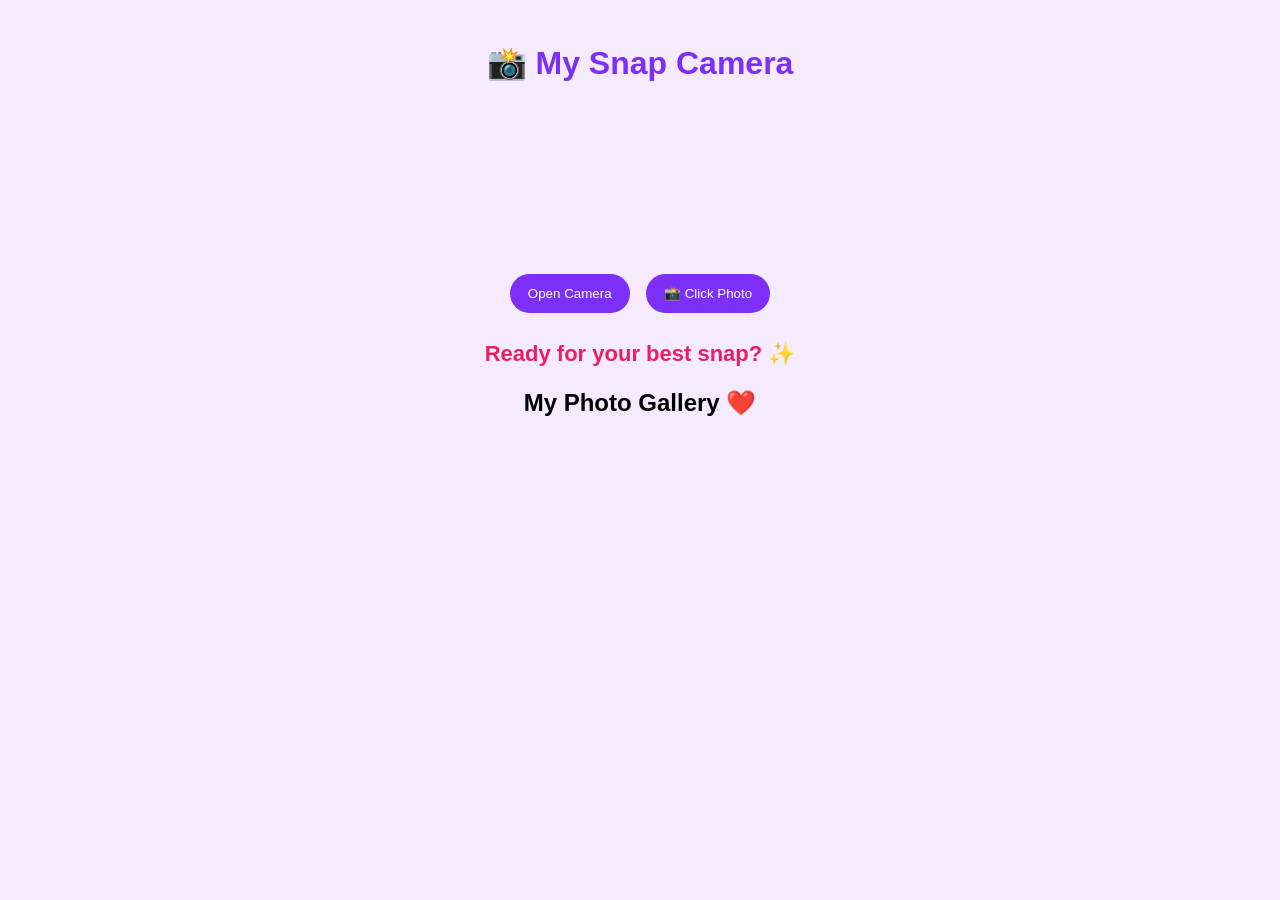
<file: temp.html>
<!DOCTYPE html>
<html>
<head>
    <title>My Snap Camera</title>
    <style>
        body {
            text-align: center;
            font-family: Arial;
            background: #f5eaff;
            padding: 15px;
        }

        h1 { color: #7b2ff7; }

        video {
            width: 320px;
            max-width: 95%;
            border-radius: 20px;
        }

        button {
            padding: 12px 18px;
            margin: 6px;
            border: none;
            border-radius: 20px;
            background: #7b2ff7;
            color: white;
            cursor: pointer;
        }

        #compliment {
            color: #e91e63;
            font-size: 22px;
            font-weight: bold;
        }

        #gallery {
            display: flex;
            flex-wrap: wrap;
            justify-content: center;
            gap: 15px;
            margin-top: 20px;
        }

        .card {
            background: white;
            padding: 10px;
            border-radius: 15px;
            width: 220px;
        }

        .card img {
            width: 100%;
            border-radius: 12px;
        }

        .card p {
            color: #e91e63;
            font-weight: bold;
        }
    </style>
</head>
<body>

    <h1>📸 My Snap Camera</h1>

    <video id="camera" autoplay playsinline></video>
    <br>

    <button onclick="openCamera()">Open Camera</button>
    <button onclick="takePhoto()">📸 Click Photo</button>

    <p id="compliment">Ready for your best snap? ✨</p>

    <h2>My Photo Gallery ❤️</h2>
    <div id="gallery"></div>

    <script>
        let camera = document.getElementById("camera");
        let gallery = document.getElementById("gallery");
        let compliment = document.getElementById("compliment");

        let compliments = [
            "✨ Looking amazing!",
            "😎 Too cool to handle!",
            "❤️ You are beautiful!",
            "🔥 Main character energy!",
            "🌟 Born to shine!",
            "🥰 Smile, you look awesome!",
            "💖 You are a star!",
            "😍 Absolutely stunning!"
        ];

        let photos = [];

        async function openCamera() {
            try {
                let stream =
                    await navigator.mediaDevices.getUserMedia({
                        video: true
                    });

                camera.srcObject = stream;
            } catch (error) {
                alert("Please allow camera permission!");
            }
        }

        function takePhoto() {
            if (!camera.srcObject) {
                alert("Please open the camera first!");
                return;
            }

            let canvas = document.createElement("canvas");
            canvas.width = camera.videoWidth;
            canvas.height = camera.videoHeight;

            let context = canvas.getContext("2d");
            context.drawImage(camera, 0, 0);

            let image = canvas.toDataURL("image/jpeg", 0.85);

            let message = compliments[
                Math.floor(Math.random() * compliments.length)
            ];

            compliment.textContent = message;

            photos.push({
                image: image,
                message: message
            });

            showPhotos();
        }

        function showPhotos() {
            gallery.innerHTML = "";

            photos.forEach(function(item, index) {
                let card = document.createElement("div");
                card.className = "card";

                let img = document.createElement("img");
                img.src = item.image;

                let text = document.createElement("p");
                text.textContent = item.message;

                let download = document.createElement("a");
                download.href = item.image;
                download.download = "my-snap-" + (index + 1) + ".jpg";
                download.textContent = "Download Photo";

                let br = document.createElement("br");

                let remove = document.createElement("button");
                remove.textContent = "Delete Photo";
                remove.onclick = function() {
                    photos.splice(index, 1);
                    showPhotos();
                };

                card.append(img, text, download, br, remove);
                gallery.appendChild(card);
            });
        }
    </script>

</body>
</html>
</file>
